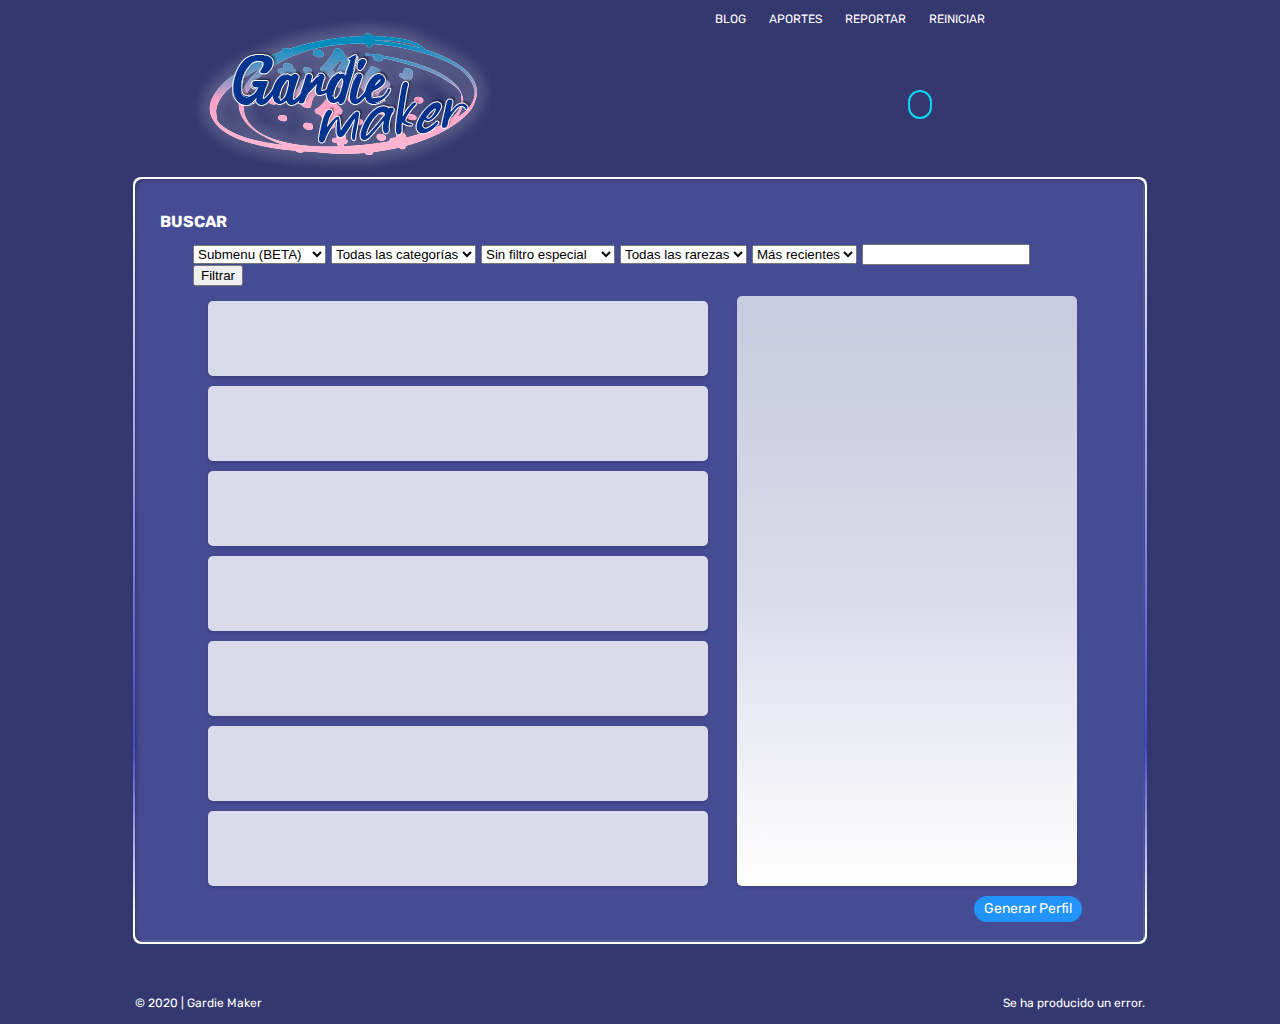
<file: wardrobe.html>
<!DOCTYPE html>
<html lang="es">

	<head>
		<meta charset="utf-8">
		<link rel="shortcut icon" type="image/png" href="assets/img/favicon.png">
		<link rel="shortcut icon" type="image/x-icon" href="assets/img/favicon.png">

		<link href="https://fonts.googleapis.com/css?family=Rubik:400&display=swap&subset=cyrillic,cyrillic-ext,latin-ext" rel="stylesheet"> 
		<script src="https://ajax.googleapis.com/ajax/libs/jquery/3.4.1/jquery.min.js"></script>
		<script type="text/javascript" src="js/wardrobe.js"></script>

		<title>Vestidor - Gardie Maker</title>
		<link rel="stylesheet" type="text/css" href="styles/wardrobe.css">
	</head>
	<body class="" onload="">
	<!-- Body class = dia/noche/evento? -->

	<!-- header -->
		<div id="header">
			<div id="header-in">
				<a id="logo" title="Gardie Maker" href="/"><img src="assets/img/logo.png"></a>
				<!-- NOVEDADES -->
				<div id="header-news">
					<div id="news-infos">
						<div class="news-latest">
							<!-- cargar status -->
						</div>
					</div>
				</div>
				<!-- FIN NOVEDADES -->
			</div>
			<div id="header-top">
				<div id="header-top-in">
					<ul id="header-menu">
						<li>
							<a href="https://gardiemaker.tumblr.com">BLOG</a>
						</li>
						<li>
							<a href="https://gardiemaker.tumblr.com/submit">APORTES</a>
						</li>
						<li>
							<a href="https://gardiemaker.tumblr.com/ask">REPORTAR</a>
						</li>
						<li>
							<a href="wardrobe">REINICIAR</a>
						</li>

					</ul>
				</div>
			</div>
		</div>

		<!-- content -->
		<div id="content">
			<div id="container">
				<div class="page-main-container marketplace-main-container">
					<h1>Buscar
						<span class="title-end"></span>
					</h1>
					<ul class="marketplace-menu">
						
					</ul>
					<div class ="marketplace-container">
						<div id="marketplace-filters">
							<form onsubmit="return false;">
								<select id="filter-codeOptions" >
									<option value="submenu">Submenu (BETA)</option>
									<option value="first">Primero de grupo</option>
									<option value="all">Todos los artículos</option>
								</select>

								<select id="filter-bodyLocationOptions" >
									<option value="">Todas las categorías</option>
									<option value="Ropa interior">Ropa interior</option>
									<option value="Pieles">Pieles</option>
									<option value="Tatuajes">Tatuajes</option>
									<option value="Bocas">Bocas</option>
									<option value="Ojos">Ojos</option>
									<option value="Cabello">Cabello</option>
									<option value="Calcetines">Calcetines</option>
									<option value="Zapatos">Zapatos</option>
									<option value="Pantalones">Pantalones</option>
									<option value="Accesorios manos">Accesorios manos</option>
									<option value="Partes de arriba">Partes de arriba</option>
									<option value="Abrigos">Abrigos</option>
									<option value="Guantes">Guantes</option>
									<option value="Collares">Collares</option>
									<option value="Vestidos">Vestidos</option>
									<option value="Sombreros">Sombreros</option>
									<option value="Accesorios cara">Accesorios cara</option>
									<option value="Fondos">Fondos</option>
									<option value="Cinturones">Cinturones</option>
									<option value="Ambientes">Ambientes</option>
								</select>

								<select id="filter-guardOptions" >
									<option value="">Sin filtro especial</option>
									<option value="Sombra">Guardia Sombra</option>
									<option value="Absenta">Guardia Absenta</option>
									<option value="Obsidiana">Guardia Obsidiana</option>
									<option value="Premio">Premio del mes</option>
									<option value="Arcoíris">Arcoíris</option>
								</select>

								<select id="filter-rarityOptions" >
									<option value="">Todas las rarezas</option>
									<option value="common">Común</option>
									<option value="rare">Raro</option>
									<option value="epic">Épico</option>
									<option value="legendary">Legendario</option>
									<option value="event">Evento</option>
								</select>

								<select id="filter-orderOptions" >
									<option value="newest">Más recientes</option>
									<option value="oldest">Más antiguos</option>
								</select>

								<input id="filter-itemName" value="" >
								<input id="filter" type="submit" value="Filtrar" >
							</form>
						</div>
						<div id="marketplace-search">
							<div class="marketplace-search-list">
								<div id="marketplace-right">
									<!-- PREVIEW, pendiente -->
									<div id="marketplace-preview"></div>
									<div id="marketplace-avatar-background-preview"></div>
									<div id="marketplace-avatar-preview">
										<!-- canvas dinámicos -->
									</div>

									<div id="marketplace-itemDetail" style="display:none" data-itemid="">
										<div class="marketplace-itemDetail-cont">
											<div class="button marketplace-itemDetail-opt" onclick="doMove('prev');">RETRASAR</div>
										</div>
										<div class="marketplace-itemDetail-cont">
											<div class="button marketplace-itemDetail-opt" onclick="doMove('next');">AVANZAR</div>
										</div>
										<div class="marketplace-itemDetail-cont2">
											<div class="button marketplace-itemDetail-set" onclick="doSet(selectedCode)">FIJAR</div>
										</div>

									</div>

								</div>
								<ul id="marketplace-search-items">
									<!-- Lista con todos los artículos -->
									<li class="marketplace-abstract marketplace-search-item"></li>
									<li class="marketplace-abstract marketplace-search-item"></li>
									<li class="marketplace-abstract marketplace-search-item"></li>
									<li class="marketplace-abstract marketplace-search-item"></li>
									<li class="marketplace-abstract marketplace-search-item"></li>
									<li class="marketplace-abstract marketplace-search-item"></li>
									<li class="marketplace-abstract marketplace-search-item"></li>

								</ul>
							</div>
							<div id="marketplace-pagination-container" style="float:left">
								<div class="pagination">
								</div>
							</div>
							<div class="button" style="float:right" onclick="genPerfil()">Generar Perfil</div>
							<div style="clear:both"></div>

						</div>
					</div>
				</div>
				<!-- scripts x3 -->
			</div>
		</div>

		<!--footer-->
		<div id="footer" itemscope="" itemtype="https://schema.org/WPFooter">
			<div id="footer-in">© 2020 | Gardie Maker
				<span id="footer-links">Se ha producido un error.</span>
			</div>
		</div>

	</body>
</html>
</file>
<file: styles/wardrobe.css>
body > iframe:first-child { display: none !important; }

html, body, div, span, applet, object, iframe, h1, h2, h3, h4, h5, h6, p, blockquote, pre, a, abbr, acronym, address, big, cite, code, del, dfn, em, font, img, ins, kbd, q, s, samp, small, strike, strong, sub, sup, tt, var, b, u, i, center, dl, dt, dd, ol, ul, li, fieldset, form, label, legend, table, caption, tbody, tfoot, thead, tr, th, td {
    margin: 0;
    padding: 0;
    border: 0;
    outline: 0;
    background: transparent;
}

select, input {
	margin-right: 2px !important;
}

strong, em, i, u, span, b, sub, sup, a, label, tt, var {
    font-size: inherit;
}

body{
	/* background: #34386f url("https://www.eldarya.es/static/img/design/background.jpg") fixed top center; */
	background: #34386f url("https://www.eldarya.es/assets/img/item/player/web_full/db28c830f7176d59b26856ba831ec0fb.jpg") fixed top center;	
	background-size: cover;
	overflow-y: scroll;
	transition: background-image 4s linear;
    /*-------------------*/
    font-family: "trebuchet ms", arial, serif;
    font-size: 14px;
    line-height: 1em;
    color: #000;
    min-height: 100%;
}

html, body{
	width:100%;
	position: relative;
	font-family: Rubik, cursive;
}

.glow:hover, #header-menu a:hover, #footer #footer-links a:hover {
    font-weight: bold;
    text-shadow: 1px 0 20px #ffffff;
    -webkit-transition: all 0.3s ease-in;
    -moz-transition: all 0.3s ease-in;
    -ms-transition: all 0.3s ease-in;
    -o-transition: all 0.3s ease-in;
    transition: all 0.3s ease-in;
}

#header{
	height: 179px;
	position: relative;
}

#header-in{
	height:100%;
	width:1010px;
	margin:auto;
	position: relative;
	top: 0;
	left:0;
}

#logo{
	display: block;
	/*left: 70px;*/
	top: 12px;
	z-index: 2;
	position: absolute;

	left: 20px;
	font-size: 20px;
	color: #fff;
}

#header-top{
	position: absolute;
	top: 0;
	background-color: #34386f;
	height: 39px;
	width: 100%;
}

/* Novedades */
#header-news {
    position: absolute;
	right: 0;
	top: 50px;
	width: 450px;
	height: 128px;
	font-size: 16px;
	text-align: center;
}

#header-news > div {
	display: inline-block;
	position: relative;
	vertical-align: top;
	padding: 10px 50px;
	border-radius: 10px;
	top: 30px;
}

#news-infos {
    background-image: url("https://www.eldarya.es/static/img/design/player-infos-background-middle.png");
    background-repeat-y: no-repeat;
    padding: 0 10px 0 10px;
    text-align: center;
}

#news-infos .news-title {
    color: #fff;
    font-weight: 600;
    font-family: Rubik, cursive;
    position: relative;
    height: 32px;
    line-height: 32px;
    display: inline-block;
    font-size: 16px;
    margin: 20px 0;
    border: solid 2px #0BD6F4;
    background-color: #34386f;
    -webkit-transform: skew(-14deg);
    -moz-transform: skew(-14deg);
    -o-transform: skew(-14deg);
    -webkit-backface-visibility: hidden;
}

#news-infos .news-title .news-title-content {
    -webkit-transform: skew(14deg);
    -moz-transform: skew(14deg);
    -o-transform: skew(14deg);
    -webkit-backface-visibility: hidden;
    padding: 0 70px 0 15px;
}

#news-infos .news-latest {
    background-color: #34386f;
    border-radius: 20px;
    height: 25px;
    line-height: 25px;
    font-family: Rubik, cursive;
    font-weight: 600;
    padding: 0 10px;
    border: solid 2px #0BD6F4;
    display: inline-block;
}

.news-main {
	color: #fff;
	font-size: 12px;
}

.news-main.disabled {
	font-style: oblique;
	color: #acacac;
}
/* Fin novedades */

 #header #header-top #header-top-in{
	width: 1010px;
	margin: auto;
	position: relative;
	text-align: center;
	line-height: 39px;
	font-size: 12px;
	color: #fff;
	font-family: Rubik, cursive;
}

ol, ul{
	list-style: none;
}

#header-menu{
	text-align: right;
	padding-right: 150px;
}

#header-menu li{
	display: inline-block;
	margin: 0 10px;
}

#header-menu a{
	color: #fff;
}

body a{
	text-decoration: none;
}

#content{
	padding-bottom: 82px;
	width: 1010px;
	margin: auto;
}

#container {
	position: relative;
	font-family: Rubik, cursive;
}

#container .page-main-container{
	background-color: rgba(73,79,154,0.87);
	border-radius: 8px;
	padding: 20px;
	min-height: 400px;
	position: relative;
	box-shadow: inset 1px 1px 3px 1px #34386f;
}

#container .page-main-container::after{
	content: '';
	border-radius: 8px;
	background-position: 0 0, 100% 0, 0 0, 0 100%;
	background-repeat: no-repeat;
	background-size: 4px 100%, 4px 100%, 100% 4px, 100% 4px;

	background-image: -webkit-linear-gradient(-90deg, #fff 4%, #d2d5f9 14%, #3f49d0 74%, #c4c7f7 90%, #fff 97%), -webkit-linear-gradient(-90deg, #fff 4%, #d2d5f9 14%, #3f49d0 74%, #c4c7f7 90%, #fff 97%), linear-gradient(#fff, #fff), linear-gradient(#fff, #fff);
	background-image: -moz-linear-gradient(-90deg, #fff 4%, #d2d5f9 14%, #3f49d0 74%, #c4c7f7 90%, #fff 97%), -moz-linear-gradient(-90deg, #fff 4%, #d2d5f9 14%, #3f49d0 74%, #c4c7f7 90%, #fff 97%), linear-gradient(#fff, #fff), linear-gradient(#fff, #fff);
	background-image: -o-linear-gradient(-90deg, #fff 4%, #d2d5f9 14%, #3f49d0 74%, #c4c7f7 90%, #fff 97%), -o-linear-gradient(-90deg, #fff 4%, #d2d5f9 14%, #3f49d0 74%, #c4c7f7 90%, #fff 97%), linear-gradient(#fff, #fff), linear-gradient(#fff, #fff);
	background-image: -ms-linear-gradient(-90deg, #fff 4%, #d2d5f9 14%, #3f49d0 74%, #c4c7f7 90%, #fff 97%), -ms-linear-gradient(-90deg, #fff 4%, #d2d5f9 14%, #3f49d0 74%, #c4c7f7 90%, #fff 97%), linear-gradient(#fff, #fff), linear-gradient(#fff, #fff);
	background-image: linear-gradient(180deg, #fff 4%, #d2d5f9 14%, #3f49d0 74%, #c4c7f7 90%, #fff 97%), linear-gradient(180deg, #fff 4%, #d2d5f9 14%, #3f49d0 74%, #c4c7f7 90%, #fff 97%), linear-gradient(#fff, #fff), linear-gradient(#fff, #fff);

	box-shadow: 1px 2px 3px 0 rgba(47, 62, 113, 0.75);
	position: absolute;
	z-index: -1;
	top: -2px;
	left: -2px;
	right: -2px;
	bottom: -2px;
}

#container .page-main-container.marketplace-main-container{
	overflow: visible;
}

#container .page-main-container{
	background-color: rgba(73, 79, 154, 0.87);
	border-radius: 8px;
	padding-bottom: 20px;
}

#container h1 {
	position: relative;
	background-image: url("https://www.eldarya.es/static/img/design/h1.png");
	height: 45px;
	line-height: 45px;
	display: inline-block;
	color: #fff;
	font-family: Rubik, cursive;
	font-size: 16px;
	text-transform: uppercase;
	padding: 0 15px 0 25px;
	margin-left: -20px;
}

#container h1 .title-end{
	background-image: url("https://www.eldarya.es/static/img/design/h1-end.png");
	position: absolute;
	right: -25px;
	top:0;
	width: 25px;
	height: 45px;
}

/* --------------------------------------------- */

.marketplace-container{
	padding: 0 38px;
}

.marketplace-search-list{
	height: 600px;
	margin: 10px 10px 0;
}

#marketplace-right{
	position: relative;
	float: right;
	width: 340px;
	height: 590px;
	box-shadow: 0 2px 3px rgba(52, 56, 111, 0.5);
	border-radius: 5px;

	background: -moz-linear-gradient(bottom, rgba(255, 255, 255, 1) 0%, rgba(255, 255, 255, 0.8) 50%, rgba(255, 255, 255, 0.7) 100%);
	background: -webkit-gradient(linear, left bottom, left bottom, color-stop(0%, rgba(255, 255, 255, 0.8)), color-stop(50%, rgba(255, 255, 255, 0.8)), color-stop(100%, rgba(255, 255, 255, 0)));
	background: -webkit-linear-gradient(bottom, rgba(255, 255, 255, 1) 0%, rgba(255, 255, 255, 0.8) 50%, rgba(255, 255, 255, 0.7) 100%);
	background: -o-linear-gradient(bottom, rgba(255, 255, 255, 1) 0%, rgba(255, 255, 255, 0.8) 50%, rgba(255, 255, 255, 0.7) 100%);
	background: -ms-linear-gradient(bottom, rgba(255, 255, 255, 1) 0%, rgba(255, 255, 255, 0.8) 50%, rgba(255, 255, 255, 0.7) 100%);

	background: linear-gradient(to top, rgba(255, 255, 255, 1) 0%, rgba(255, 255, 255, 0.8) 50%, rgba(255, 255, 255, 0.7) 100%); 
	filter: progid:DXImageTransform.Microsoft.gradient(startColorstr='#99ffffff', endColorstr='#00ffffff', GradientType=0);
}

#marketplace-avatar-background-preview{
	width: 340px;
	height: 500px;
	background-position: center;
	position: absolute;
	left: 0;
	top: 0;
}

#marketplace-avatar-preview{
	width: 420px;
	height: 594px;
	position: relative;
	left: -40px;
	top: -90px;
	pointer-events: none;
}
/* start------------------------------------ */

canvas {
	position: absolute;
}

#marketplace-itemDetail {
	position: absolute;
	top: 500px;
	right: 0;
	width: 325px;
	height: 80px;
	text-align: center;
}

.marketplace-itemDetail-cont, .marketplace-itemDetail-cont2 {
	margin: 0 0 0 10px;
	width: 140px;
	display: inline-block;
	font-family: Rubik, cursive;
	font-size: 16px;
	color: rgb(552, 56, 111);
	float: left;
	padding-top: 10px;
}
.marketplace-itemDetail-cont2 {	
	width: 90% !important;
}

.button {
	background-color: #2293fb;
	border: 2px solid #2293fb;
	border-radius: 25px;
	font-family: Rubik, cursive;
	font-size: 14px;
	color: #fff;
	padding: 4px 8px;
	cursor: pointer;
	display: inline-block;
	line-height: 100%;

	-webkit-transition: background-color 0.3s ease-in, color 0.3s ease-in;
	-moz-transition: background-color 0.3s ease-in, color 0.3s ease-in;
	-ms-transition: background-color 0.3s ease-in, color 0.3s ease-in;
	-o-transition: background-color 0.3s ease-in, color 0.3s ease-in;
	transition: background-color 0.3s ease-in, color 0.3s ease-in;
	margin: 0 5px;
}

.button:hover {
	background-color: #fff;
	color: #2293fb;
}

/* end------------------------------------ */

.marketplace-abstract{
	width: 427px;
	float: left;
	margin: 10px 10px 0;

	position: relative;
	width: 427px;
	float: left;
	margin: 10px;
	box-shadow: 0 2px 3px rgba(52, 56, 111, 0.5);
	border-radius: 5px;
	background-color: rgba(255, 255, 255, 0.8);
}

#marketplace-search-title { /* NUEVO */
    width: 500px;
    margin: 5px;
    padding: 11px 0;
    text-align: center;
    color: #fff;
}

.marketplace-search-back { /* NUEVO */
    font-family: Rubik;
    font-size: 18px;
    color: rgb(52,56,111);
    padding: 10px;
    margin: 5px;
    width: 480px;
    cursor: pointer;
}

.marketplace-search-back:hover { /* NUEVO */
    background: #b9f8fa;
}


#marketplace-search-items li{
	width: 500px;
	height: 75px;
	margin: 5px;
}

.marketplace-search-item.selected {
	background: #fff;
}

.marketplace-search-item:hover{
	background: #b9f8fa;
}

li.marketplace-search-item, li.marketplace-sales-item, li.marketplace-auctions-item, li.marketplace-itemsForSale-item, li.marketplace-historic-item {
	position: relative;
}



.appearance-item .guard-gem, .marketplace-itemsForSale-item .guard-gem, .marketplace-abstract .guard-gem, .marketplace-main-container .guard-gem, .inventory-item .guard-gem, .treasureHunt-result-item .guard-gem {
    position: absolute !important;
    right: 2px;
    top: 2px;
}

.guard-gem {
    width: 18px;
    height: 18px;
    background-size: cover;
    display: inline-block;
    vertical-align: middle;
    margin-right: 3px;
    border-radius: 25px;
}

/* Marcadores de rareza */
.rarity-marker-common, .rarity-marker-rare, .rarity-marker-epic, .rarity-marker-legendary, .rarity-marker-event, .anim-marker {
    width: 18px;
    height: 18px;
    position: absolute;
    left: 0;
    top: 0;
    background-repeat: no-repeat;
}

.marketplace-abstract .guard-gem, .marketplace-main-container .guard-gem {
    right: auto;
    left: 50px;
}

.rarity-marker-common {
    background-image: url("https://www.eldarya.es/static/img/marker_common.png");
}

.rarity-marker-rare {
    background-image: url("https://www.eldarya.es/static/img/marker_rare.png");
}

.rarity-marker-epic {
    background-image: url("https://www.eldarya.es/static/img/marker_epic.png");
}

.rarity-marker-legendary {
    background-image: url("https://www.eldarya.es/static/img/marker_legendary.png");
}

.rarity-marker-event {
    background-image: url("https://www.eldarya.es/static/img/marker_event.png");
}

.guard-gem.guard-1{
	background-image: url("https://www.eldarya.es/static/img/design/guard/marker-guard-1.png");
}

.guard-gem.guard-2{
	background-image: url("https://www.eldarya.es/static/img/design/guard/marker-guard-2.png");
}

.guard-gem.guard-3{
	background-image: url("https://www.eldarya.es/static/img/design/guard/marker-guard-3.png");
}

.guard-gem.guard-4{
	background-image: url("https://www.eldarya.es/static/img/design/guard/marker-guard-4.png");
}

.anim-marker {			/* Premio del mes*/
    width: 20px;
    height: 19px;
    background-image: url("https://www.eldarya.es/static/img/marker_anim.png");
}
/* Fin marcadores de rareza */

.marketplace-abstract .abstract-icon{
	width: 75px;
	height: 75px;
	box-shadow: 0 0 2px black;
	float: left;
}

.marketplace-abstract .abstract-container{
	position: relative;
	float: left;
	width: 425px;
}

.marketplace-abstract .abstract-name{
	font-family: Rubik, cursive;
	font-weight: bold;
	font-size: 18px;
	color: rgb(52,56,111);
	position: relative;
	padding: 5px;
}

.marketplace-abstract .abstract-content{
	position: relative;
	padding: 0 5px;
}

.marketplace-abstract .abstract-type{
	font-family: Rubik, cursive;
	font-weight: bold;
	font-size: 13px;
	color: rgb(52, 56, 111);
}

.abstract-code{
	font-family: Rubik, cursive;
	text-transform: uppercase;
	color: rgb(52, 56, 111);
	text-align: right;
	position: absolute;
	right: 15px;
	top: 5px;
}

.code-info{
	font-size: 12px;
	font-family: Rubik, cursive;
	font-weight: bold;
	color: rgb(52, 56, 111);
}

.universalCode{
	font-size: 20px;
}

.marketplace-abstract .abstract-note{
	font-family: Rubik, cursive;
	font-size: 14px;
	color: rgb(196, 103, 188);
	font-weight: bold;
	position: absolute;
	top: 55px;
	left: 5px;
}

.pagination{
	margin-left: 15px;
}

.page{
	display: inline-block;
	padding: 5px 3px;
	margin-right: 5px;
	border-radius: 3px;
	min-width: 28px;
	font-size: 14px;
	font-family: Rubik, cursive;
	font-weight: bold;
	color:rgb(52,56,111);
	text-align: center;
	text-decoration: none;
	background-color: #fff;
	border: 1px solid rgba(52,56,111,0.5);
}

.page:hover{
	cursor:pointer;
}

.page.selected{
	text-decoration: none;
	background: #A7AAE6;
	cursor:default;
}

.truncation{
	display: inline-block;
	padding: 2px;
	width: 15px;
	font-size: 14px;
	font-family: Rubik, cursive;
	font-weight: bold;
	color:#fff;
	text-align: center;
	text-decoration: none;
	margin-right: 3px;
}

/*-------------------------------------------------------*/
#footer{
	font-family: Rubik, cursive;
	position: absolute;
	height: 42px;
	width: 100%;
	bottom: 0;
	left: 0;
	background-color: #34386f;
}

#footer #footer-in{
	width: 1010px;
	margin: auto;
	line-height: 42px;
	color: #fff;
	font-size: 12px;
	position: relative;
}

#footer #footer-links{
	position: absolute;
	right: 0;
}

#filter-itemName {
	width: 160px;
}
</file>
